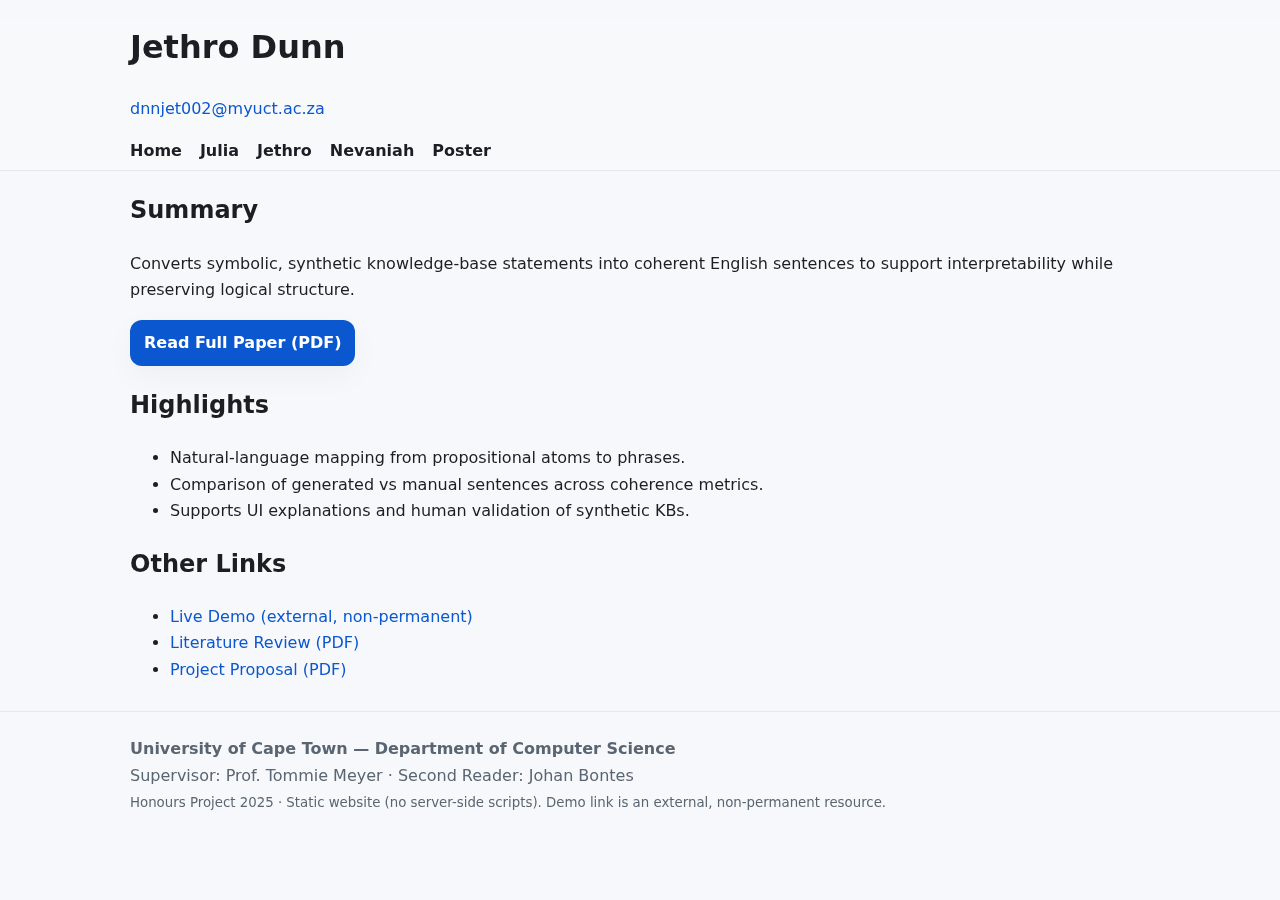
<file: jethro.html>
<!doctype html>
<html lang="en">
<head>
  <meta charset="utf-8" />
  <meta name="viewport" content="width=device-width, initial-scale=1" />
  <title>Jethro Dunn — EXTRC Honours 2025</title>
  <link rel="stylesheet" href="style.css" />
</head>
<body>
  <header>
    <div class="container">
      <div class="title">
        <div>
          <h1>Jethro Dunn</h1>
          <p class="subtitle"><a href="mailto:dnnjet002@myuct.ac.za">dnnjet002@myuct.ac.za</a></p>
        </div>
      </div>
      <nav>
        <a href="index.html">Home</a>
        <a href="julia.html">Julia</a>
        <a href="jethro.html">Jethro</a>
        <a href="nevaniah.html">Nevaniah</a>
        <a href="docs/EXTRC_Project_Poster.pdf">Poster</a>
      </nav>
    </div>
  </header>

  <main class="container">
    <section>
      <h2>Summary</h2>
      <p>Converts symbolic, synthetic knowledge-base statements into coherent English sentences to support interpretability while preserving logical structure.</p>
      <p><a class="btn" href="docs/2025_EXTRC___Final_Paper___Jethro.pdf">Read Full Paper (PDF)</a></p>
    </section>

    <section>
      <h2>Highlights</h2>
      <ul>
        <li>Natural-language mapping from propositional atoms to phrases.</li>
        <li>Comparison of generated vs manual sentences across coherence metrics.</li>
        <li>Supports UI explanations and human validation of synthetic KBs.</li>
      </ul>
    </section>

    <section>
      <h2>Other Links</h2>
      <ul>
        <li><a href="https://extrc.vercel.app" target="_blank" rel="noopener">Live Demo (external, non-permanent)</a></li>
        <li><a href="docs/Lit_Review.pdf">Literature Review (PDF)</a></li>
        <li><a href="docs/Project_Proposal_final.pdf">Project Proposal (PDF)</a></li>
      </ul>
    </section>
  </main>

  
<footer>
  <div class="container">
    <strong>University of Cape Town — Department of Computer Science</strong><br/>
    Supervisor: Prof. Tommie Meyer &middot; Second Reader: Johan Bontes<br/>
    <small>Honours Project 2025 &middot; Static website (no server-side scripts). Demo link is an external, non-permanent resource.</small>
  </div>
</footer>

  <script src="js/script.js"></script>
</body>
</html>
</file>
<file: style.css>
:root {
  --uct-blue: #0b57d0;
  --uct-blue-600: #0a47b1;
  --uct-gold: #f4b400;
  --text: #1b1f24;
  --muted: #5a6572;
  --bg: #f7f8fb;
  --card: #ffffff;
  --border: #e5e7eb;
  --shadow: 0 10px 30px rgba(2, 12, 27, .04);
}

@media (prefers-color-scheme: dark) {
  :root {
    --text: #eef2f7;
    --muted: #b9c3cf;
    --bg: #0c1117;
    --card: #0f1620;
    --border: #202938;
    --shadow: 0 10px 30px rgba(0,0,0,.35);
  }
}

* { box-sizing: border-box; }

html { scroll-behavior: smooth; }

body {
  font-family: ui-sans-serif, system-ui, -apple-system, Segoe UI, Roboto, Helvetica, Arial, "Apple Color Emoji","Segoe UI Emoji";
  margin: 0;
  color: var(--text);
  background: var(--bg);
  line-height: 1.65;
}

a { color: var(--uct-blue); text-decoration: none; }
a:hover { text-decoration: underline; }

.container {
  max-width: 1060px;
  padding: 0 20px;
  margin: 0 auto;
}

.skip-link {
  position: absolute;
  left: -999px;
  top: auto;
  background: var(--uct-blue);
  color: #fff;
  padding: 8px 12px;
  border-radius: 8px;
}
.skip-link:focus { left: 12px; top: 12px; z-index: 1000; }

/* Header/Nav */
header {
  position: sticky;
  top: 0;
  z-index: 50;
  backdrop-filter: saturate(180%) blur(8px);
  background: color-mix(in oklab, var(--bg) 92%, transparent);
  border-bottom: 1px solid var(--border);
}
.navbar {
  display: flex;
  align-items: center;
  justify-content: space-between;
  height: 64px;
}
.brand {
  display: flex;
  align-items: center;
  gap: 12px;
  font-weight: 800;
  letter-spacing: .2px;
}
.brand .logo {
  width: 28px; height: 28px;
  border-radius: 8px;
  background: linear-gradient(135deg, var(--uct-blue), var(--uct-blue-600));
  display: inline-block;
}
nav {
  display: flex;
  gap: 18px;
  flex-wrap: wrap;
}
nav a {
  color: var(--text);
  font-weight: 600;
  border-bottom: 2px solid transparent;
  padding-bottom: 4px;
}
nav a:hover { border-color: var(--uct-blue); }
nav a.btn { border: none; }

/* Hero */
.hero {
  padding: 64px 0 28px;
}
.hero h1 {
  font-size: clamp(1.8rem, 2.5vw, 2.6rem);
  margin: 0 0 12px;
  line-height: 1.2;
}
.hero p.lead {
  color: var(--muted);
  font-size: 1.05rem;
  margin: 0 0 16px;
}
.cta {
  display: flex;
  gap: 12px;
  flex-wrap: wrap;
  margin-top: 10px;
}
.btn {
  display: inline-flex;
  align-items: center;
  gap: 10px;
  background: var(--uct-blue);
  color: #fff;
  padding: 10px 14px;
  border-radius: 12px;
  text-decoration: none;
  font-weight: 700;
  box-shadow: var(--shadow);
}
.btn.secondary {
  background: var(--uct-gold);
  color: #1b1f24;
}
.badges { display: flex; gap: 8px; flex-wrap: wrap; margin-top: 14px; }
.badge {
  background: var(--card);
  border: 1px solid var(--border);
  padding: 6px 10px;
  border-radius: 999px;
  font-size: .85rem;
  color: var(--muted);
}

/* Sections */
section {
  margin: 18px 0;
}
.card {
  background: var(--card);
  border: 1px solid var(--border);
  border-radius: 16px;
  padding: 18px;
  box-shadow: var(--shadow);
}
.section-title {
  margin: 22px 0 10px;
  font-size: 1.35rem;
}
.grid {
  display: grid;
  grid-template-columns: repeat(auto-fit, minmax(260px, 1fr));
  gap: 16px;
}
.kpis {
  display: grid;
  grid-template-columns: repeat(auto-fit, minmax(180px, 1fr));
  gap: 12px;
}
.kpi {
  background: var(--card);
  border: 1px solid var(--border);
  border-radius: 14px;
  padding: 12px 14px;
  text-align: center;
}
.kpi .big { font-size: 1.2rem; font-weight: 800; }

.poster {
  display: block;
  border-radius: 14px;
  overflow: hidden;
  border: 1px solid var(--border);
}

/* Lists */
ul.clean {
  list-style: none; padding: 0; margin: 0;
}
ul.clean li { margin: 6px 0; }
ul.files li a { display: inline-flex; align-items: center; gap: 8px; }

/* Footer */
footer {
  border-top: 1px solid var(--border);
  margin-top: 28px;
  padding: 24px 0 48px;
  color: var(--muted);
}
footer a { color: inherit; text-decoration: underline; }
</file>
